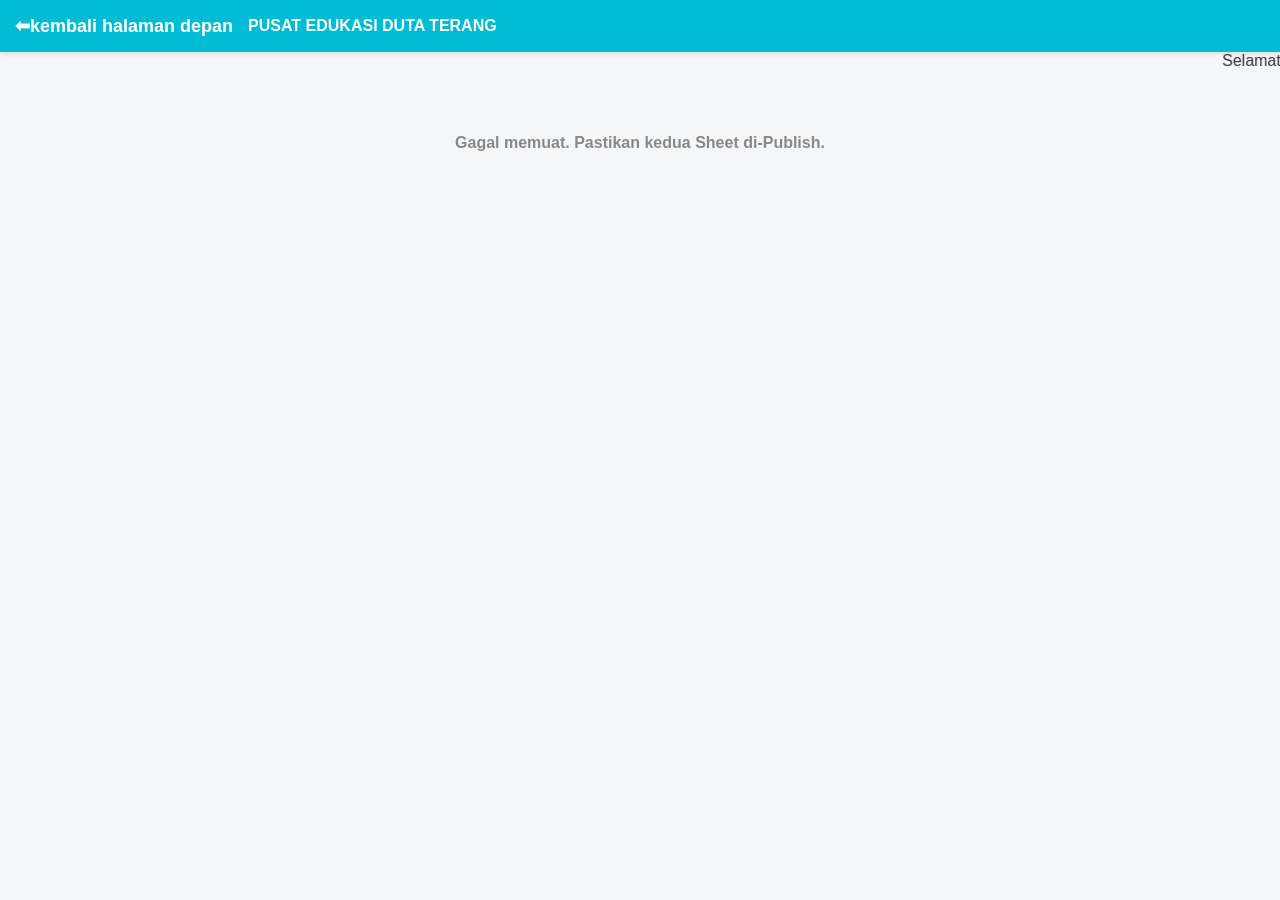
<file: panduan.html>
<!DOCTYPE html>
<html lang="id">
<head>
    <meta charset="UTF-8">
    <meta name="viewport" content="width=device-width, initial-scale=1.0">
    <title>Edukasi Duta Terang</title>
    <style>
        :root { --primary: #00bcd4; --bg: #f5f6f8; --text: #333; }
        body { font-family: 'Segoe UI', sans-serif; margin: 0; background: var(--bg); color: var(--text); padding-bottom: 50px; }

        /* Navbar */
        .nav { background: var(--primary); padding: 15px; color: white; display: flex; align-items: center; position: sticky; top: 0; z-index: 1000; box-shadow: 0 2px 5px rgba(0,0,0,0.1); }
        .nav a { text-decoration: none; color: white; font-size: 18px; font-weight: bold; margin-right: 15px; }

        .container { padding: 10px; max-width: 800px; margin: auto; }
        h2 { font-size: 14px; margin: 25px 5px 10px; border-left: 4px solid var(--primary); padding-left: 10px; text-transform: uppercase; color: #555; }

        /* Grid System */
        .grid { display: grid; grid-template-columns: repeat(3, 1fr); gap: 10px; align-items: stretch; }

        /* Card Styling */
        .card { background: #fff; border-radius: 10px; overflow: hidden; box-shadow: 0 2px 5px rgba(0,0,0,0.05); display: flex; flex-direction: column; cursor: pointer; height: 100%; border: 1px solid #eee; transition: 0.2s; }
        .card:active { transform: scale(0.96); }
        
        .thumb { width: 100%; height: 75px; background: #222; display: flex; align-items: center; justify-content: center; flex-shrink: 0; position: relative; }
        .thumb img { width: 100%; height: 100%; object-fit: cover; opacity: 0.8; }
        .play-btn { position: absolute; color: white; font-size: 20px; text-shadow: 0 0 10px rgba(0,0,0,0.8); }

        .card-body { padding: 8px 5px; flex-grow: 1; display: flex; align-items: center; justify-content: center; }
        .card-title { font-size: 10px; font-weight: bold; line-height: 1.3; color: #222; text-align: center; white-space: normal; }

        /* Modal / Pop-up */
        .modal { position: fixed; inset: 0; background: rgba(0,0,0,0.9); z-index: 2000; display: none; align-items: center; justify-content: center; padding: 15px; }
        .modal-content { background: white; width: 100%; max-width: 500px; max-height: 90vh; border-radius: 15px; overflow-y: auto; padding: 20px; position: relative; }
        .close-modal { position: sticky; top: 0; float: right; background: #f0f0f0; border: none; padding: 8px 12px; border-radius: 50%; font-weight: bold; cursor: pointer; z-index: 10; }
        .modal-body { line-height: 1.7; font-size: 14px; margin-top: 15px; white-space: pre-wrap; color: #444; }

        .video-container { position: relative; padding-bottom: 56.25%; height: 0; overflow: hidden; border-radius: 10px; background: #000; }
        .video-container iframe { position: absolute; top: 0; left: 0; width: 100%; height: 100%; border: 0; }

        .loading { text-align: center; padding: 50px; color: #888; font-weight: bold; }
        .hide { display: none; }
    </style>
</head>
<body>

<nav class="nav">
    <!-- Ganti index.html dengan nama file utama Anda jika berbeda -->
    <a href="https://vesatukio.github.io/jualled/">⬅kembali halaman depan</a>
    <span style="font-weight: bold;">PUSAT EDUKASI DUTA TERANG</span>
</nav>

<!-- TEKS BERJALAN -->
<div class="running-text">
    <marquee scrollamount="5">Selamat Datang di Pusat Edukasi Duta Terang - Temukan Tutorial Servis LED, Audio System, dan Update Sparepart Terbaru Setiap Hari!</marquee>
</div>

<div class="container">
    <div id="loader" class="loading">Sinkronisasi Database...</div>

    <section id="sec-video" class="hide">
        <h2>📽️ VIDEO TUTORIAL</h2>
        <div id="grid-video" class="grid"></div>
    </section>

    <section id="sec-artikel" class="hide">
        <h2>📖 ARTIKEL TEKNIK</h2>
        <div id="grid-artikel" class="grid"></div>
    </section>
</div>

<div id="modal" class="modal" onclick="if(event.target == this) closeModal()">
    <div class="modal-content">
        <button class="close-modal" onclick="closeModal()">✕</button>
        <div id="modal-ui"></div>
    </div>
</div>

<script>
    const URL_VIDEO = "https://docs.google.com/spreadsheets/d/e/2PACX-1vRAd4pEtxlxD_EaVYx4L_vhhz0U3WmPYNxOXENt1NiTEGRZjpoIECzIRQSQDYhmjGQQYGN6VaMUuQ-C/pub?gid=287695265&single=true&output=csv";
    const URL_ARTIKEL = "https://docs.google.com/spreadsheets/d/e/2PACX-1vRAd4pEtxlxD_EaVYx4L_vhhz0U3WmPYNxOXENt1NiTEGRZjpoIECzIRQSQDYhmjGQQYGN6VaMUuQ-C/pub?gid=514579729&single=true&output=csv";
    
    let dbVideo = [];
    let dbArtikel = [];

    // Helper Parser CSV yang kuat
    function parseCSV(text) {
        const lines = text.split(/\r?\n/);
        return lines.filter(l => l.trim() !== '').map(line => {
            const result = [];
            let current = '';
            let inQuotes = false;
            for (let i = 0; i < line.length; i++) {
                const char = line[i];
                if (char === '"' && line[i+1] === '"') { current += '"'; i++; }
                else if (char === '"') { inQuotes = !inQuotes; }
                else if (char === ',' && !inQuotes) { result.push(current); current = ''; }
                else { current += char; }
            }
            result.push(current);
            return result;
        });
    }

    function getYoutubeId(url) {
        if (!url) return null;
        const regExp = /^.*(youtu.be\/|v\/|u\/\w\/|embed\/|watch\?v=|\&v=)([^#\&\?]*).*/;
        const match = url.match(regExp);
        return (match && match[2].length === 11) ? match[2] : null;
    }

    async function loadData() {
        try {
            // Ambil data dari kedua sheet sekaligus
            const [resVid, resArt] = await Promise.all([
                fetch(URL_VIDEO).then(r => r.text()),
                fetch(URL_ARTIKEL).then(r => r.text())
            ]);

            const rowsVid = parseCSV(resVid).slice(1);
            const rowsArt = parseCSV(resArt).slice(1);

            // Olah Video
            let vHtml = "";
            rowsVid.forEach((cols, i) => {
                if(cols.length < 2) return;
                const item = { judul: cols[1], isi: cols[2], link: cols[3], tgl: cols[4], kat: cols[5], vidId: getYoutubeId(cols[3]) };
                dbVideo.push(item);
                vHtml += `
                    <div class="card" onclick="openContent('video', ${i})">
                        <div class="thumb">
                            <img src="https://img.youtube.com/vi/${item.vidId}/mqdefault.jpg">
                            <div class="play-btn">▶</div>
                        </div>
                        <div class="card-body"><div class="card-title">${item.judul}</div></div>
                    </div>`;
            });

            // Olah Artikel
            let aHtml = "";
            rowsArt.forEach((cols, i) => {
                if(cols.length < 2) return;
                const item = { judul: cols[1], isi: cols[2], tgl: cols[4], kat: cols[5] };
                dbArtikel.push(item);
                aHtml += `
                    <div class="card" onclick="openContent('artikel', ${i})">
                        <div class="thumb" style="background:var(--primary)">
                            <span style="font-size:28px; color:white;">📄</span>
                        </div>
                        <div class="card-body"><div class="card-title">${item.judul}</div></div>
                    </div>`;
            });

            document.getElementById('loader').classList.add('hide');
            if(vHtml) { document.getElementById('grid-video').innerHTML = vHtml; document.getElementById('sec-video').classList.remove('hide'); }
            if(aHtml) { document.getElementById('grid-artikel').innerHTML = aHtml; document.getElementById('sec-artikel').classList.remove('hide'); }

        } catch (e) {
            document.getElementById('loader').innerText = "Gagal memuat. Pastikan kedua Sheet di-Publish.";
        }
    }

    function openContent(type, index) {
        const item = type === 'video' ? dbVideo[index] : dbArtikel[index];
        const ui = document.getElementById('modal-ui');
        
        if(type === 'video') {
            ui.innerHTML = `
                <div class="video-container">
                    <iframe src="https://www.youtube.com/embed/${item.vidId}?autoplay=1" allow="autoplay; fullscreen" allowfullscreen></iframe>
                </div>
                <h3 style="margin-top:15px; color:var(--primary); font-size:16px;">${item.judul}</h3>
                <div class="modal-body">${item.isi}</div>`;
        } else {
            ui.innerHTML = `
                <h2 style="color:var(--primary); font-size:18px;">${item.judul}</h2>
                <div style="font-size:12px; color:#999;">📅 ${item.tgl} | 🏷️ ${item.kat}</div>
                <hr style="border:0; border-top:1px solid #eee; margin:15px 0;">
                <div class="modal-body">${item.isi}</div>`;
        }
        document.getElementById('modal').style.display = 'flex';
        document.body.style.overflow = 'hidden';
    }

    function closeModal() {
        document.getElementById('modal').style.display = 'none';
        document.body.style.overflow = 'auto';
        document.getElementById('modal-ui').innerHTML = '';
    }

    window.onload = loadData;
</script>
    <!-- Histats.com  (div with counter) --><div id="histats_counter"></div>
<!-- Histats.com  START  (aync)-->
<script type="text/javascript">var _Hasync= _Hasync|| [];
_Hasync.push(['Histats.start', '1,1760694,4,424,112,75,00011111']);
_Hasync.push(['Histats.fasi', '1']);
_Hasync.push(['Histats.track_hits', '']);
(function() {
var hs = document.createElement('script'); hs.type = 'text/javascript'; hs.async = true;
hs.src = ('//s10.histats.com/js15_as.js');
(document.getElementsByTagName('head')[0] || document.getElementsByTagName('body')[0]).appendChild(hs);
})();</script>
<noscript><a href="/" target="_blank"><img  src="//sstatic1.histats.com/0.gif?1760694&101" alt="" border="0"></a></noscript>
<!-- Histats.com  END  -->
</body>
</html>
</file>
